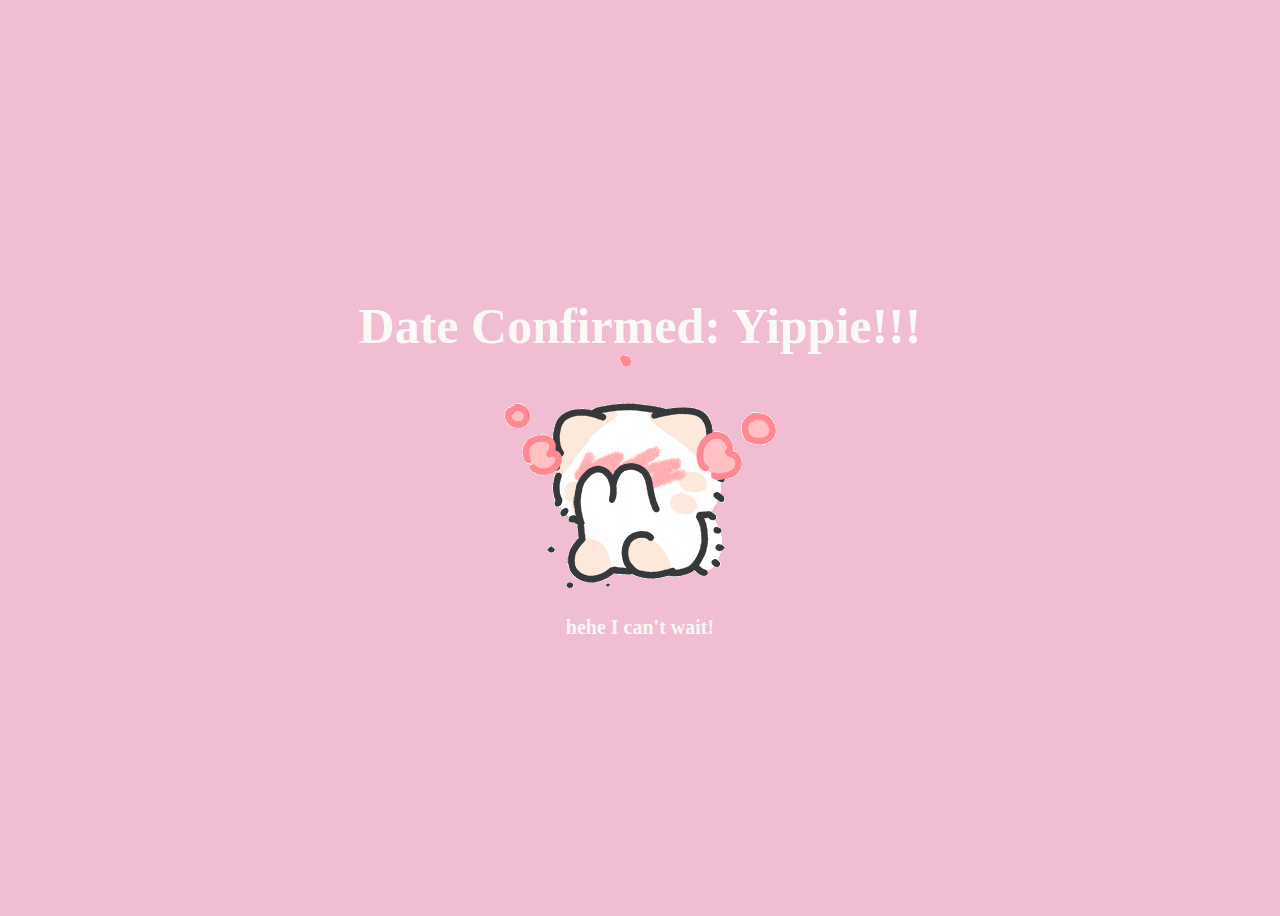
<file: confirm.html>
<!DOCTYPE html>
<html lang="en">
    <head>
        <link rel="stylesheet" href="./style/css/say_yes.css">
        
    </head> 
    <body>
        <div class="container">
            <div >
                <h1 class = "header_text">Date Confirmed: Yippie!!! </h1>
            </div>
            <div class="gif_container">
                <img src="./style/images/cute-cat.gif" alt="Cute animated illustration">
            </div>
            <p class = "text"> hehe I can't wait!</p>  
        </div>
       
    </body> 
</html>
</file>
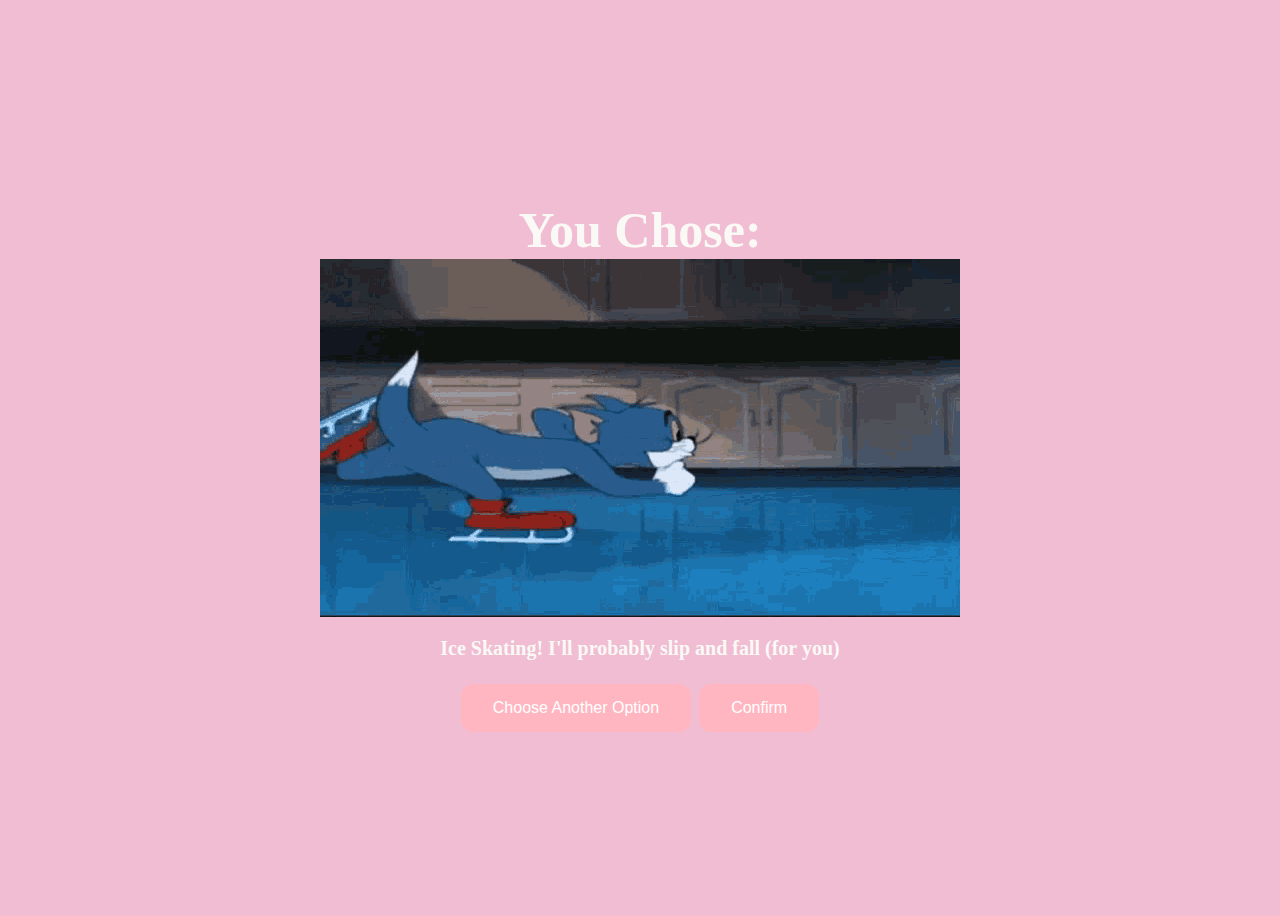
<file: date1.html>
<!DOCTYPE html>
<html lang="en">
<head>
    <link rel="stylesheet" href="./style/css/say_yes.css">
</head> 
<body>
    <div class="container">
        <div>
            <h1 class="header_text">You Chose:</h1>
        </div>
        <div class="gif_container">
            <img src="./style/images/tom-and-jerry-nibblet.gif" alt="Cute animated illustration">
        </div>
        <p class="subtext">Ice Skating! I'll probably slip and fall (for you)</p>
        <div class="buttons">
            <button class="btn" id="date1Button" onclick="nextPage()">Choose Another Option</button>
            <button class="btn" id="date2Button" onclick="moveButton()">Confirm</button>
        </div>
    </div>
    <script>
        function nextPage() {
            window.location.href = "yippie.html";
        }

        function moveButton() {
            window.location.href = "confirm.html";
        }
    </script>
</body> 
</html>
</file>
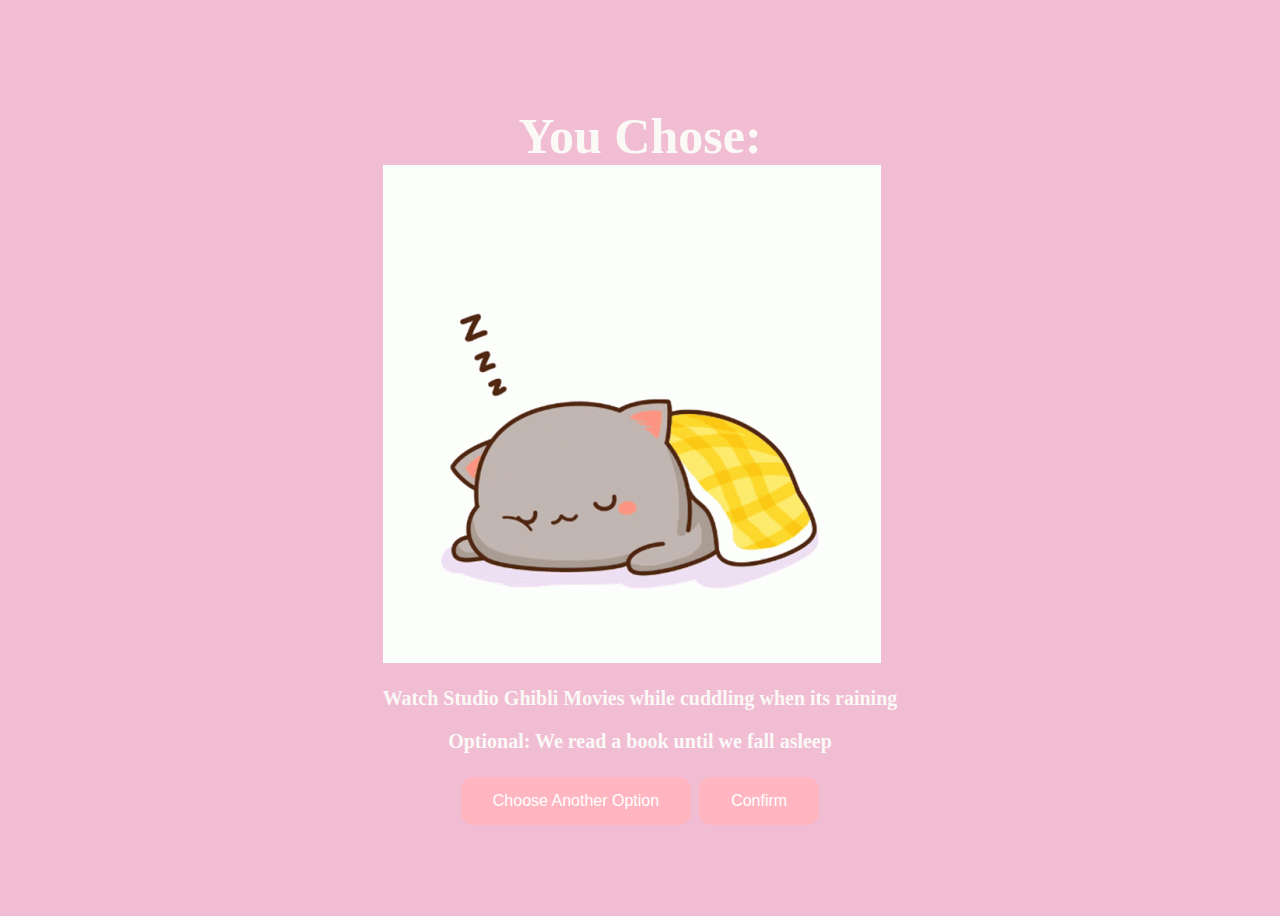
<file: date2.html>
<!DOCTYPE html>
<html lang="en">
<head>
    <link rel="stylesheet" href="./style/css/say_yes.css">
    <style>
        /* Additional CSS styles to limit the width of gif_container */
        .gif_container {
            max-width: 100%;
            margin: 0 auto; /* Center the container horizontally */
        }
    </style>
</head> 
<body>
    <div class="container">
        <div>
            <h1 class="header_text">You Chose:</h1>
        </div>
        <div class="gif_container_date2">
            <img src="./style/images/fd646cec669c788196d620d3440ffade.gif" alt="Cute animated illustration">
        </div>
        <p class="subtext">Watch Studio Ghibli Movies while cuddling when its raining</p>
        <p class="subtext">Optional: We read a book until we fall asleep</p>
        <div class="buttons">
            <button class="btn" id="date1Button" onclick="nextPage()">Choose Another Option</button>
            <button class="btn" id="date2Button" onclick="moveButton()">Confirm</button>
        </div>
    </div>
    <script>
        function nextPage() {
            window.location.href = "yippie.html";
        }
        
        function moveButton() {
            window.location.href = "confirm.html";
        }
    </script>
</body> 
</html>
</file>
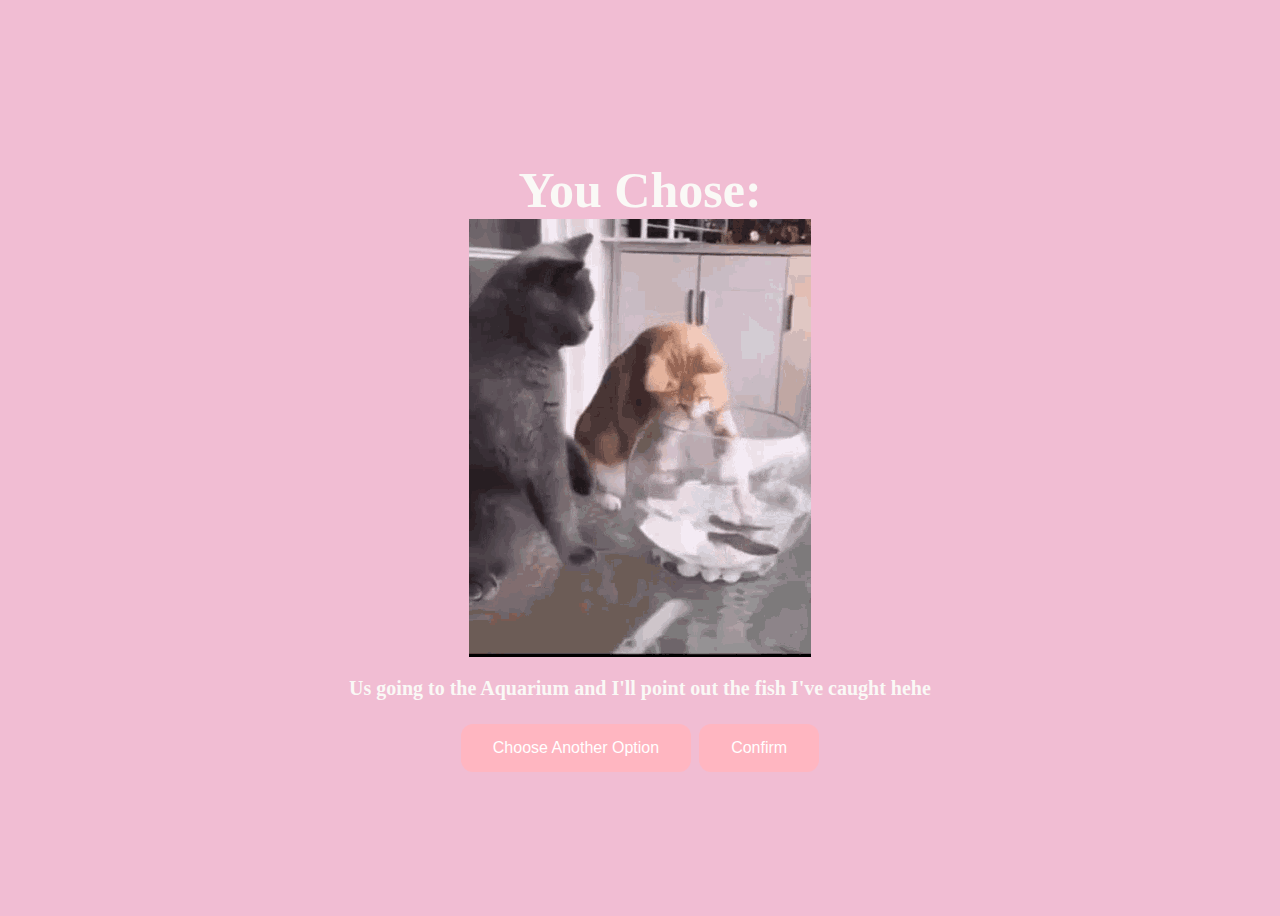
<file: date3.html>
<!DOCTYPE html>
<html lang="en">
    <head>
        <link rel="stylesheet" href="./style/css/say_yes.css">
    </head> 
    <body>
        <div class="container">
            <div>
                <h1 class="header_text">You Chose:</h1>
            </div>
            <div class="gif_container">
                <img src="./style/images/1bf28c3a15e9fa31d0faa5125a65f9f8.gif" alt="Cute animated illustration">
            </div>
            <p class="subtext">Us going to the Aquarium and I'll point out the fish I've caught hehe</p>
            <div class="buttons">
                <button class="btn" id="date1Button" onclick="nextPage()">Choose Another Option</button>
                <button class="btn" id="date2Button" onclick="moveButton()">Confirm</button>
            </div>
        </div>
        <script>
            function nextPage() {
                window.location.href = "yippie.html";
            }
            
            function moveButton() {
                window.location.href = "confirm.html";
            }
        </script>
    </body> 
</html>
</file>
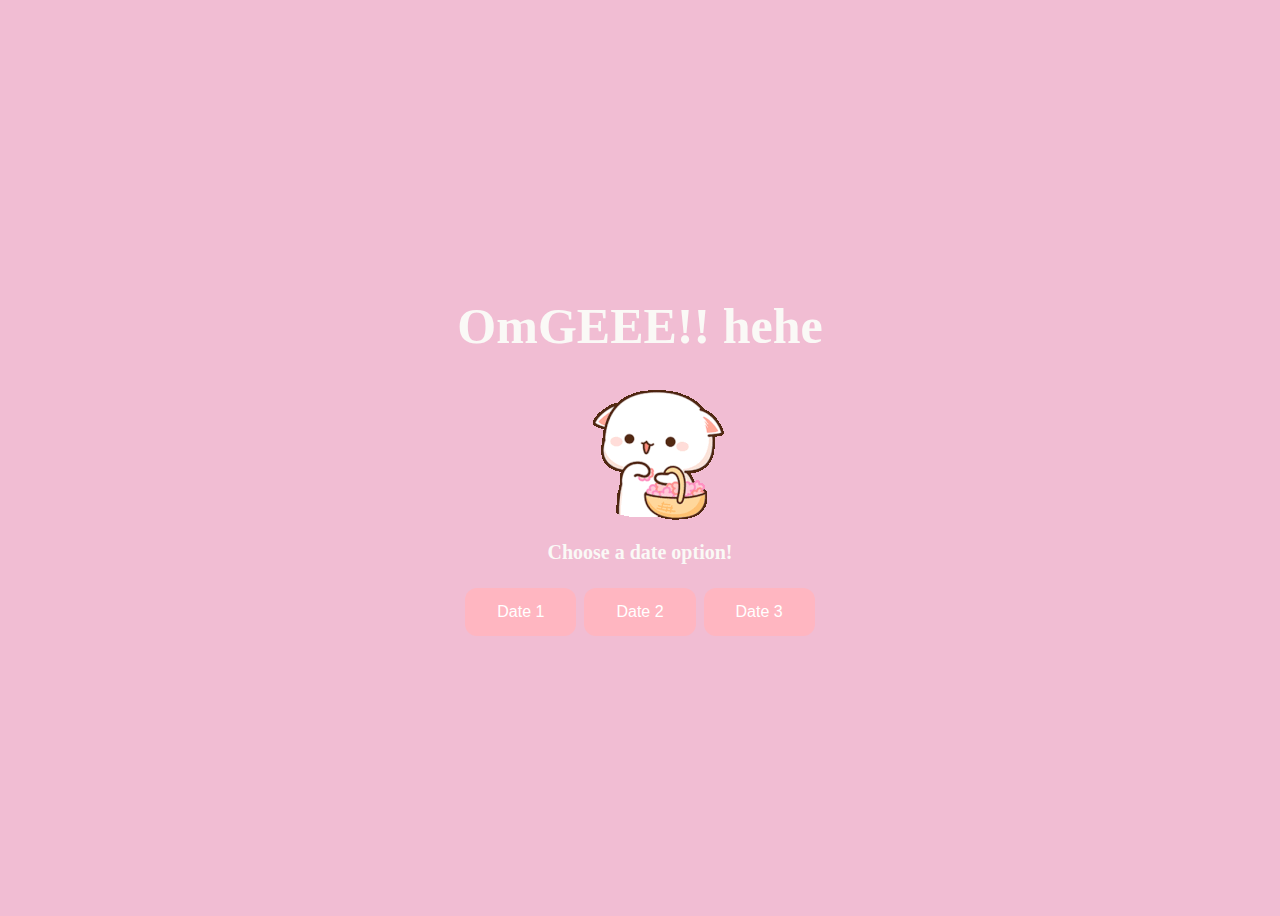
<file: yippie.html>
<!DOCTYPE html>
<html lang="en">
<head>
    <link rel="stylesheet" href="./style/css/say_yes.css">
</head>
<body>
    <div class="container">
        <div>
            <h1 class="header_text">OmGEEE!! hehe</h1>
        </div>
        <div class="gif_container">
            <img src="./style/images/peach-goma-flowers.gif" alt="Cute animated illustration">
        </div>
        <p class="subtext">Choose a date option!</p>
    </div>
    
    <div class="buttons">
        <button class="btn" id="date1Button" onclick="nextPage()">Date 1</button>
        <button class="btn" id="date2Button" onclick="nextPage2()">Date 2</button>
        <button class="btn" id="date3Button" onclick="nextPage3()">Date 3</button>
    </div>

    <script>
        function nextPage() {
            window.location.href = "date1.html";
        }

        function nextPage2() {
            window.location.href = "date2.html";
        }

        function nextPage3() {
            console.log("Navigating to date3");
            window.location.href = "date3.html";
        }
    </script>
</body>
</html>
</file>
<file: style/css/say_yes.css>
body {
    display: flex;
    flex-direction: column;
    justify-content: center;
    align-items: center;
    height: 100vh;
    background-color: #f1bdd3;
}

.subtext, .text {
    font-family: 'Nunito';
    font-size: 20px;
    font-weight: bold;
    color: #FAF9F6;
    text-align: center;
    margin-top: 20px;
    margin-bottom: 0px;
}
.header_text {
    font-family: 'Nunito';
    font-size: 50px;
    font-weight: bold;
    color: #FAF9F6;
    text-align: center;
    margin-top: 20px;
    margin-bottom: 0px;
}

.buttons {
    display: flex;
    justify-content: center;
    align-items: center;
    margin-top: 20px;
}

.btn {
    background-color: #FFB6C1;
    color: white;
    padding: 15px 32px;
    text-align: center;
    font-size: 16px;
    margin: 4px;
    cursor: pointer;
    border: none;
    border-radius: 12px;
    transition: background-color 0.3s ease;
}

.btn:hover {
    background-color: #FAF9F6;
}

.gif_container {
    display: flex;
    justify-content: center;
    align-items: center;
}
.gif_container_date2 {
    max-width: 100%;
    margin: 0 auto;
}
</file>
